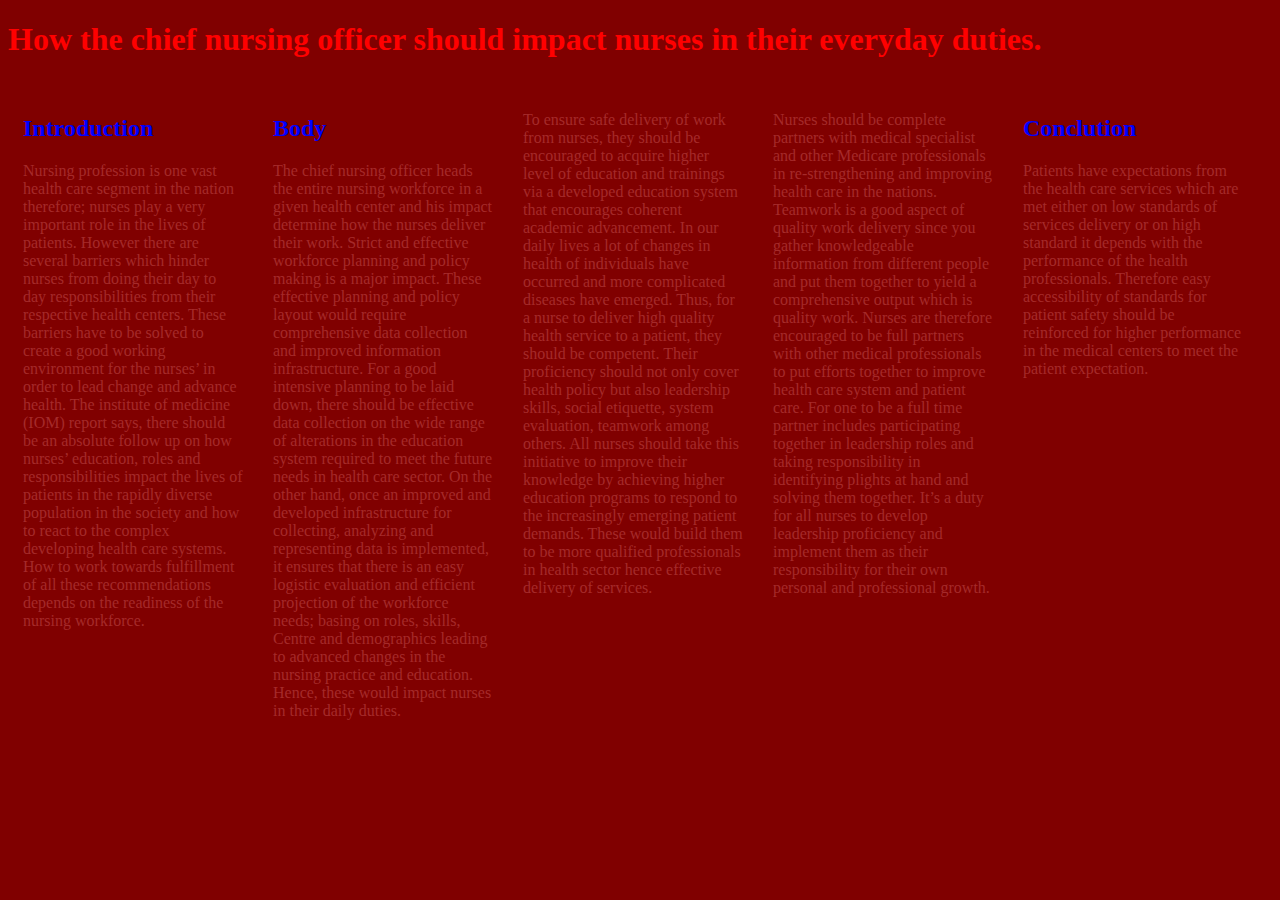
<file: index.html>
<!DOCTYPE html>
<html lang="en" dir="ltr">
  <head>
    <meta charset="utf-8">
    <title>About chief nurses</title>
    <link rel="stylesheet" href="css/style.css">
  </head>
  <body>

    <h1>How the chief nursing officer should impact nurses in their everyday duties.</h1>

  <div class="unimportant">
     <h2>Introduction</h2>
    <p>Nursing profession is one vast health care segment in the nation therefore; nurses play a
    very important role in the lives of patients. However there are several barriers which hinder
    nurses from doing their day to day responsibilities from their respective health centers. These
    barriers have to be solved to create a good working environment for the nurses’ in order to lead
    change and advance health. The institute of medicine (IOM) report says, there should be an
    absolute follow up on how nurses’ education, roles and responsibilities impact the lives of
    patients in the rapidly diverse population in the society and how to react to the complex
    developing health care systems. How to work towards fulfillment of all these recommendations
    depends on the readiness of the nursing workforce.</p>
    </div>

  <div class="unimportant">
    <h2>Body</h2
    <p>The chief nursing officer heads the entire nursing workforce in a given health center and
    his impact determine how the nurses deliver their work. Strict and effective workforce planning
    and policy making is a major impact. These effective planning and policy layout would require
    comprehensive data collection and improved information infrastructure. For a good intensive
    planning to be laid down, there should be effective data collection on the wide range of
    alterations in the education system required to meet the future needs in health care sector. On the
    other hand, once an improved and developed infrastructure for collecting, analyzing and
    representing data is implemented, it ensures that there is an easy logistic evaluation and efficient
    projection of the workforce needs; basing on roles, skills, Centre and demographics leading to
    advanced changes in the nursing practice and education. Hence, these would impact nurses in
    their daily duties.</p>
    </div>

  <div class="unimportant">
    <p>To ensure safe delivery of work from nurses, they should be encouraged to acquire higher
    level of education and trainings via a developed education system that encourages coherent
    academic advancement. In our daily lives a lot of changes in health of individuals have occurred
    and more complicated diseases have emerged. Thus, for a nurse to deliver high quality health
    service to a patient, they should be competent. Their proficiency should not only cover health
    policy but also leadership skills, social etiquette, system evaluation, teamwork among others. All
    nurses should take this initiative to improve their knowledge by achieving higher education
    programs to respond to the increasingly emerging patient demands. These would build them to
    be more qualified professionals in health sector hence effective delivery of services.<p>
    </div>

  <div class="unimportant">
    <p>Nurses should be complete partners with medical specialist and other Medicare
    professionals in re-strengthening and improving health care in the nations. Teamwork is a good
    aspect of quality work delivery since you gather knowledgeable information from different
    people and put them together to yield a comprehensive output which is quality work. Nurses are
    therefore encouraged to be full partners with other medical professionals to put efforts together
    to improve health care system and patient care. For one to be a full time partner includes
    participating together in leadership roles and taking responsibility in identifying plights at hand
    and solving them together. It’s a duty for all nurses to develop leadership proficiency and
    implement them as their responsibility for their own personal and professional growth.</p>
    </div>

    <div class="unimportant">
    <h2>Conclution</h2>
    <p>Patients have expectations from the health care services which are met either on low
    standards of services delivery or on high standard it depends with the performance of the health
    professionals. Therefore easy accessibility of standards for patient safety should be reinforced for
    higher performance in the medical centers to meet the patient expectation.</p>
    </div>
  </body>
</html>
</file>
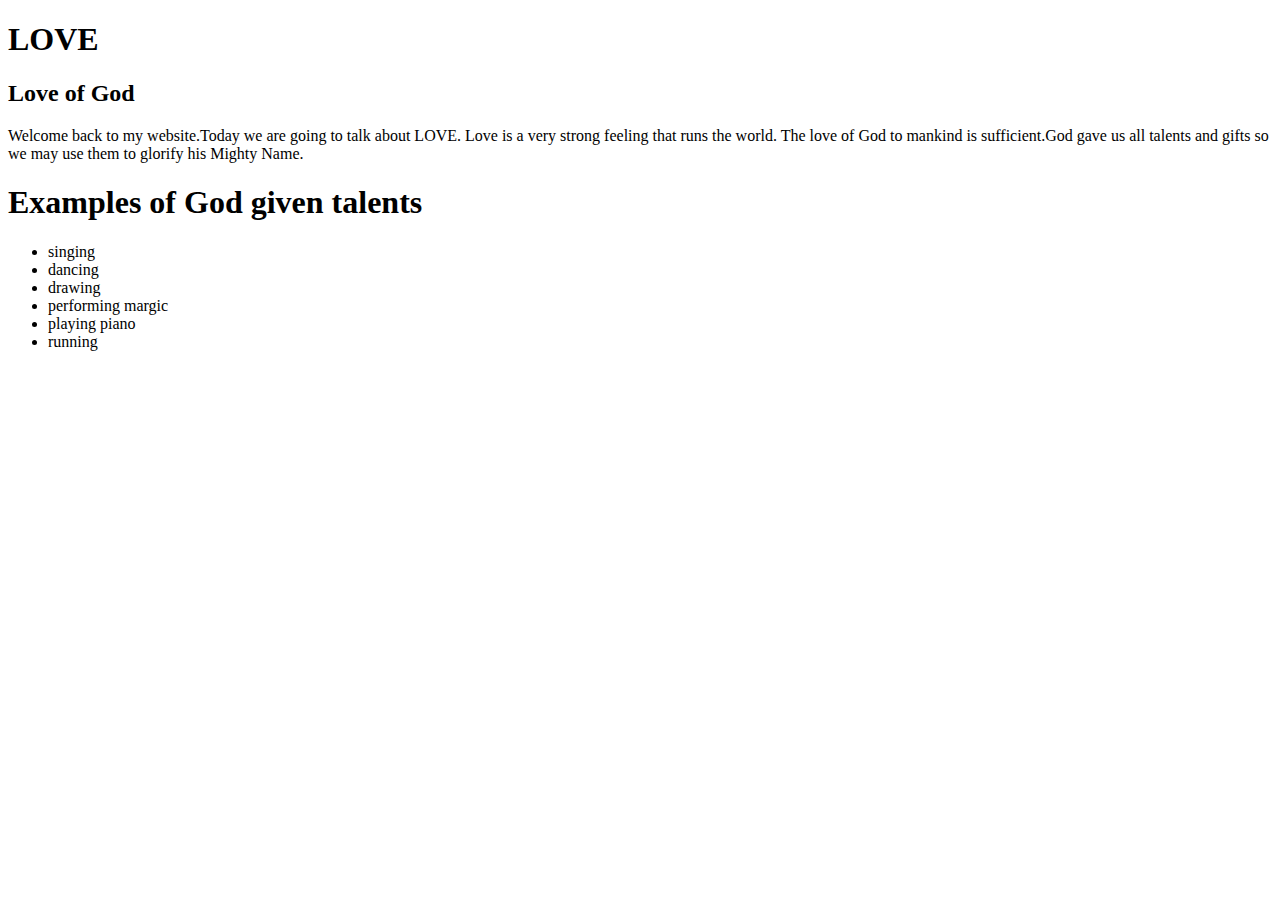
<file: index.html.html>
<!DOCTYPE html>
<html>
<head>
<h1>LOVE</h1>
<h2>Love of God</h2>
</head>
<body>
<p>Welcome back to my website.Today we are going to talk about LOVE. Love is a very strong feeling that runs the world. The love of God to mankind is sufficient.God gave us all talents and gifts so we may use them to glorify his Mighty Name.</p>
<h1>Examples of God given talents</h1>
<ul>
<li>singing</li>
<li>dancing</li>
<li>drawing</li>
<li>performing margic</li>
<li>playing piano</li>
<li>running</li>
  </ul>
</body>
</html>
</file>
<file: css/style.css>
h1 {
  color: red;
}
h2 {
  color: maroon;
}
.important {
  color: grey;
}
.unimportant {
  color: brown;
  width: 220px;
  float: left;
  padding: 15px;
}
.the entire workforce {
  color: yellow;
}
h2 {
  color: blue;
}
@media screen and (min-width: 800px) {
  body {
    background-color: maroon;
  }
}
</file>
